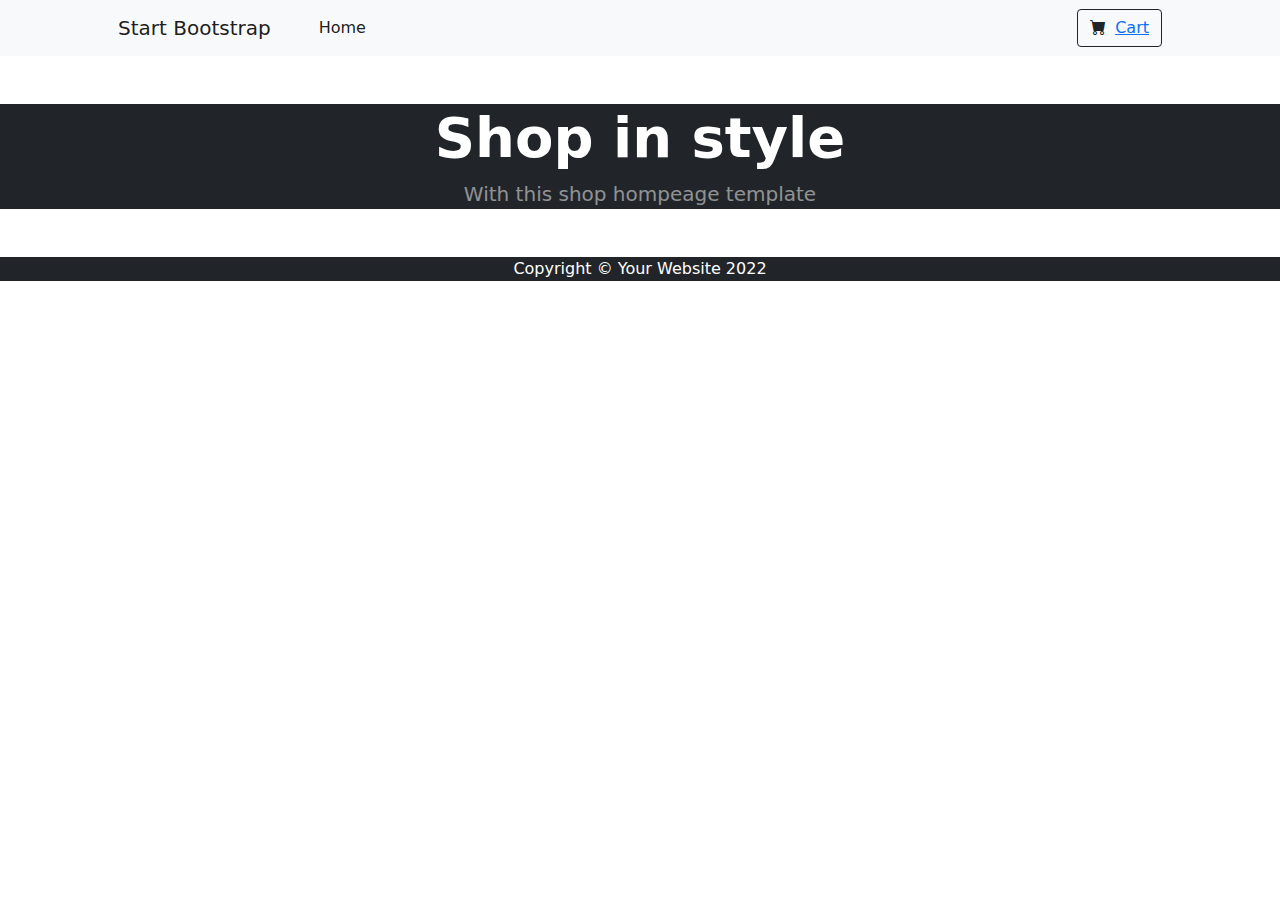
<file: index.html>
<!DOCTYPE html>
<html lang="en">
    <head>
        <meta charset="utf-8" />
        <meta name="viewport" content="width=device-width, initial-scale=1, shrink-to-fit=no" />
        <meta name="description" content="" />
        <meta name="author" content="" />
        <title>Shop Homepage - Start Bootstrap Template</title>
        <!-- Favicon-->
        <link rel="icon" type="image/x-icon" href="assets/favicon.ico" />
        <!-- Bootstrap icons-->
        <link href="https://cdn.jsdelivr.net/npm/bootstrap-icons@1.5.0/font/bootstrap-icons.css" rel="stylesheet" />
        <!-- Core theme CSS (includes Bootstrap)-->
        <link href="styles.css" rel="stylesheet" />
    </head>
    <body>
        <!-- Navigation-->
        <nav class="navbar navbar-expand-lg navbar-light bg-light">
            <div class="container px-4 px-lg-5">
                <a class="navbar-brand" href="#!">Start Bootstrap</a>
                <button class="navbar-toggler" type="button" data-bs-toggle="collapse" data-bs-target="#navbarSupportedContent" aria-controls="navbarSupportedContent" aria-expanded="false" aria-label="Toggle navigation"><span class="navbar-toggler-icon"></span></button>
                <div class="collapse navbar-collapse" id="navbarSupportedContent">
                    <ul class="navbar-nav me-auto mb-2 mb-lg-0 ms-lg-4">
                        <li class="nav-item"><a class="nav-link active" aria-current="page" href="file:///Users/Liuba/Downloads/startbootstrap-shop-homepage-gh-pages/js-shoppingcart/index.html">Home</a></li>

                    </ul>
                    <form class="d-flex">
                        <button class="btn btn-outline-dark" type="submit">
                            <i class="bi-cart-fill me-1" ></i>
                            <a href="file:///Users/Liuba/Downloads/startbootstrap-shop-homepage-gh-pages/js-shoppingcart/cart.html">Cart</a>
                            <span class="badge bg-dark text-white ms-1 rounded-pill" id="total" ></span>
                        </button>
                    </form>
                </div>
            </div>
        </nav>
        <!-- Header-->
        <header class="bg-dark py-5">
            <div class="container px-4 px-lg-5 my-5">
                <div class="text-center text-white">
                    <h1 class="display-4 fw-bolder">Shop in style</h1>
                    <p class="lead fw-normal text-white-50 mb-0">With this shop hompeage template</p>
                </div>
            </div>
        </header>
        <!-- Section-->
        <section class="py-5">
            <div class="container px-4 px-lg-5 mt-5">
                <div class="row gx-4 gx-lg-5 row-cols-2 row-cols-md-3 row-cols-xl-4 justify-content-center" data-products-row>
                    
                    <!-- list of products -->

                </div>
            </div>
        </section>
        <!-- Footer-->
        <footer class="py-5 bg-dark">
            <div class="container"><p class="m-0 text-center text-white">Copyright &copy; Your Website 2022</p></div>
        </footer>
        <!-- Bootstrap core JS-->
        <script src="https://cdn.jsdelivr.net/npm/bootstrap@5.1.3/dist/js/bootstrap.bundle.min.js"></script>
        <!-- Core theme JS-->
        <script src="products.js"></script>
        
    </body>
</html>
</file>
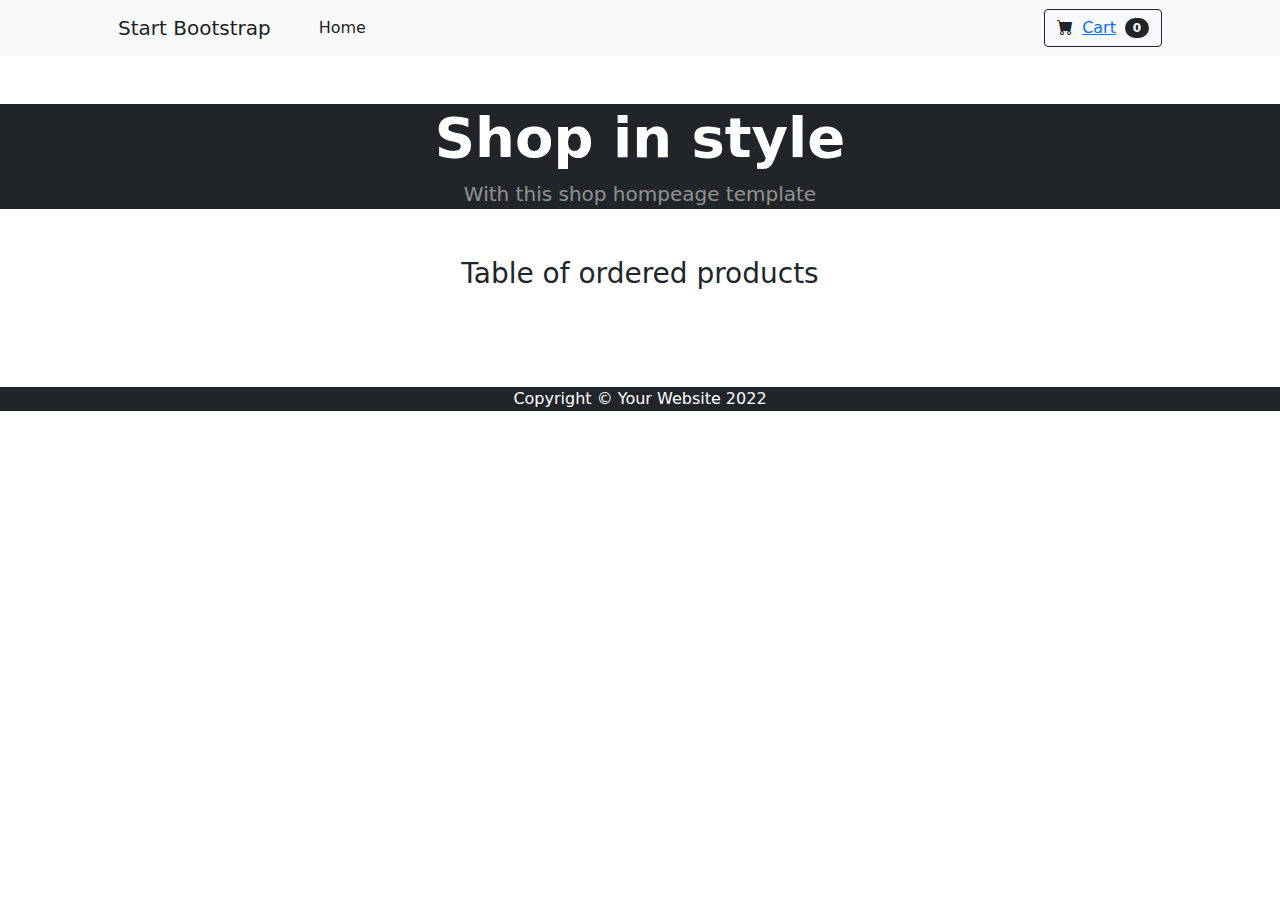
<file: cart.html>
<!doctype html>
<html lang="ru">
<head>
  <meta name="description" content="" />
  <meta name="author" content="" />
  <title>Shoping Cart</title>
  <!-- Favicon-->
  <link rel="icon" type="image/x-icon" href="assets/favicon.ico" />
  <!-- Bootstrap icons-->
  <link href="https://cdn.jsdelivr.net/npm/bootstrap-icons@1.5.0/font/bootstrap-icons.css" rel="stylesheet" />
  <!-- Core theme CSS (includes Bootstrap)-->
  <link href="styles.css" rel="stylesheet" />
</head>
<body>
    <!-- Navigation-->
    <nav class="navbar navbar-expand-lg navbar-light bg-light">
        <div class="container px-4 px-lg-5">
            <a class="navbar-brand" href="#!">Start Bootstrap</a>
            <button class="navbar-toggler" type="button" data-bs-toggle="collapse" data-bs-target="#navbarSupportedContent" aria-controls="navbarSupportedContent" aria-expanded="false" aria-label="Toggle navigation"><span class="navbar-toggler-icon"></span></button>
            <div class="collapse navbar-collapse" id="navbarSupportedContent">
                <ul class="navbar-nav me-auto mb-2 mb-lg-0 ms-lg-4">
                    <li class="nav-item"><a class="nav-link active" aria-current="page" href="file:///Users/Liuba/Downloads/startbootstrap-shop-homepage-gh-pages/js-shoppingcart/index.html">Home</a></li>

                </ul>
                <form class="d-flex">
                    <button class="btn btn-outline-dark" type="submit">
                        <i class="bi-cart-fill me-1" ></i>
                        <a href="file:///Users/Liuba/Downloads/startbootstrap-shop-homepage-gh-pages/js-shoppingcart/cart.html">Cart</a>
                        <span class="badge bg-dark text-white ms-1 rounded-pill" id="total" >0</span>
                    </button>
                </form>
            </div>
        </div>
    </nav>
     <!-- Header-->
     <header class="bg-dark py-5">
        <div class="container px-4 px-lg-5 my-5">
            <div class="text-center text-white">
                <h1 class="display-4 fw-bolder">Shop in style</h1>
                <p class="lead fw-normal text-white-50 mb-0">With this shop hompeage template</p>
            </div>
        </div>
    </header>

    <section class="py-5">
        <div class="container px-4 px-lg-5 mt-5">
            <div class="row gx-4 gx-lg-5 row-cols-2 row-cols-md-3 row-cols-xl-4 justify-content-center" data-products-row2>
                
                <!-- list of products -->

            </div>
        </div>
    </section>
    <!-- cart table -->
    <!-- <input type="button" value="Generate a table." onclick="generate_table()"> -->

    <h3 class="text-center">Table of ordered products</h3>
    <br>
      <div class="container mt-3">
            <div class="text-center" id="result"></div>
            <br>
            <br>
            
      </div>
      

    




<footer class="py-5 bg-dark">
    <div class="container"><p class="m-0 text-center text-white">Copyright &copy; Your Website 2022</p></div>
</footer>
<!-- Bootstrap core JS-->
<script src="https://cdn.jsdelivr.net/npm/bootstrap@5.1.3/dist/js/bootstrap.bundle.min.js"></script>
<!-- Core theme JS-->

<script src="cart.js"></script>

</body>
</html>
</file>
